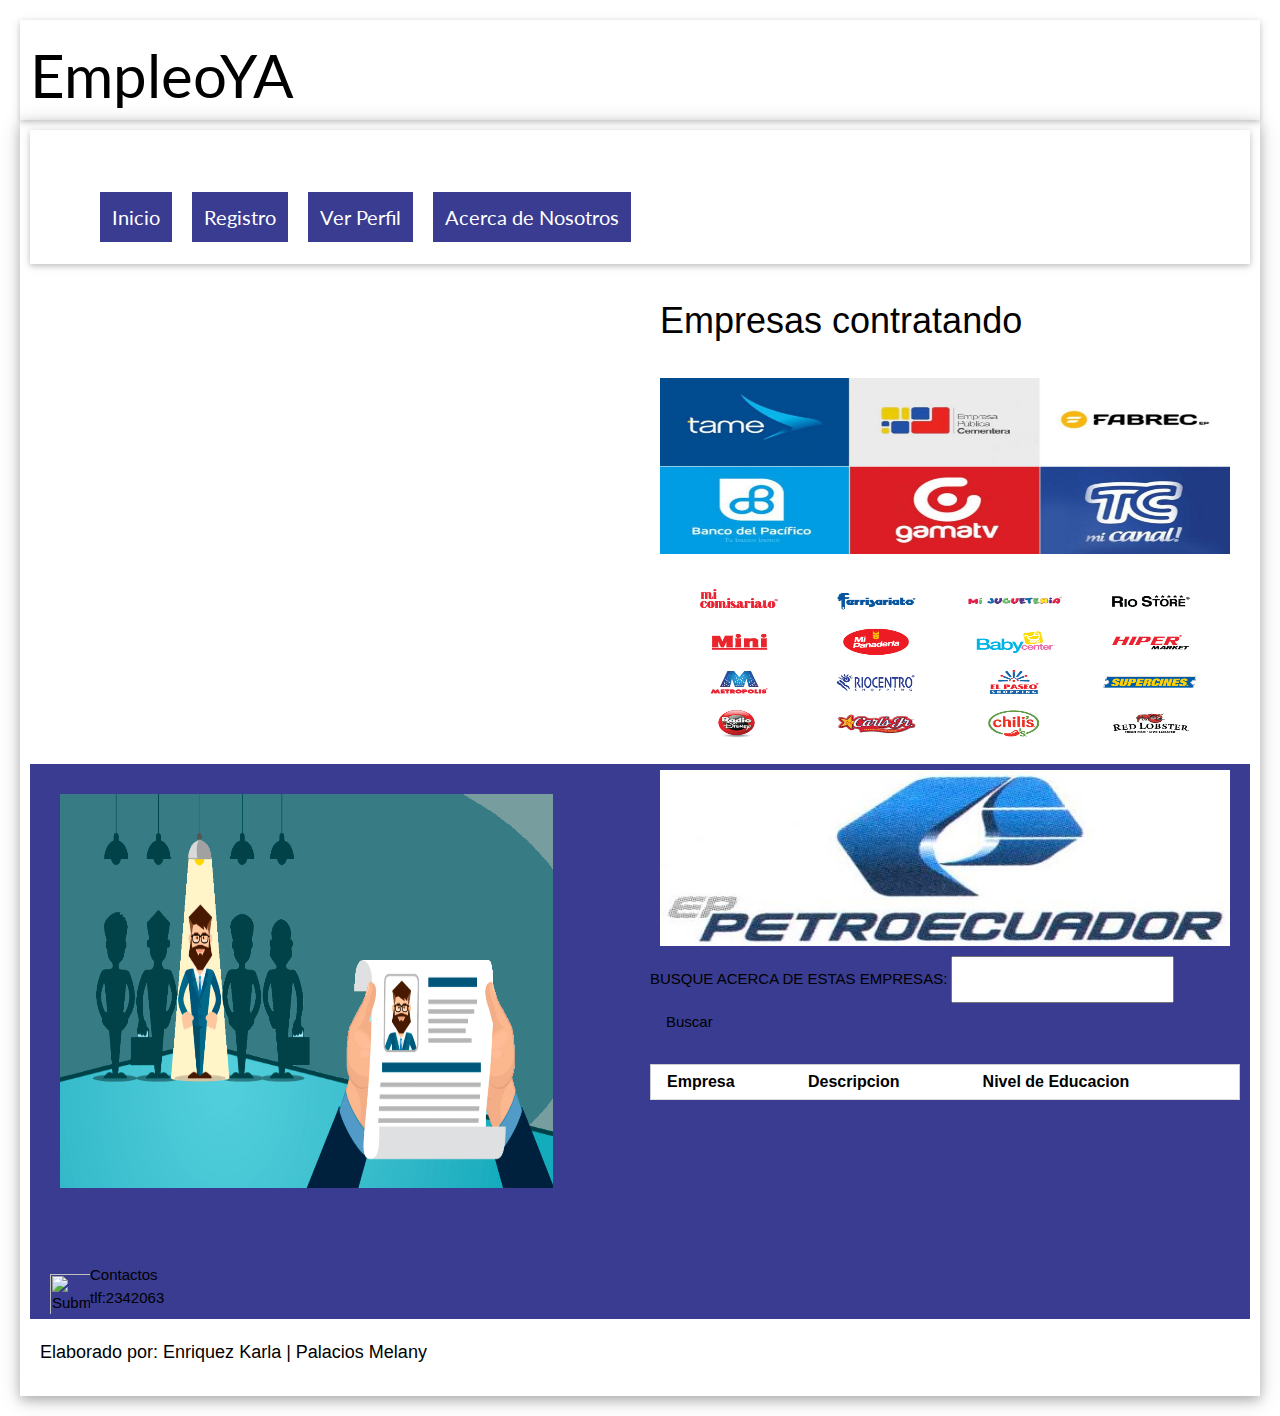
<file: a1/index.html>
<html>
<meta name="viewport" content="width=device-width, initial-scale=1">
<link rel="stylesheet" href="https://www.w3schools.com/lib/w3-theme-indigo.css">
<link rel="stylesheet" href="https://fonts.googleapis.com/css?family=Lato">
<link rel="stylesheet" href="https://www.w3schools.com/w3css/4/w3.css">
<link rel="stylesheet" href="../a1/menu.css" />
<head>
<script>
function buscar() {
		var porNombre=document.getElementsByName("busqueda")[0].value;
        var xmlhttp = new XMLHttpRequest();
        xmlhttp.onreadystatechange = function() {
            if (this.readyState == 4 && this.status == 200) {
               document.getElementById("tabla").innerHTML= this.responseText;
            }

        };
        xmlhttp.open("GET", "Sempresa.php?q=" + porNombre, true);
        xmlhttp.send();
    
}
</script>
	
	<body>
		<header  class="w3-theme w3-card"	>
			EmpleoYA
		</header>
		<div class="w3-card-4">
		<div class="w3-container w3-theme-l1 w3-card">
		<NAV class="w3-bar-item w3-padding-large w3-left">
		    <div id="header">
			<ul class="nav">
				<li><a href="">Inicio</a></li>
				<li><a href="">Registro</a>
					<ul>
						<li><a class="w3-bar-item w3-button w3-padding-large w3-hide-small" href="../a1/FormularioPersona.php">Registro Usuario</a></li>
						<li><a class="w3-bar-item w3-button w3-padding-large w3-hide-small" href="../a1/FormularioEmpresa.php">Registro Empresa</a></li>
					</ul>
				</li>
				<li><a href="">Ver Perfil</a>
					<ul>
						<li><a class="w3-bar-item w3-button w3-padding-large w3-hide-small" href="../a1/PerfilUsuario.php">Soy Usuario</a></li>
						<li><a class="w3-bar-item w3-button w3-padding-large w3-hide-small" href="../a1/PerfilEmpresa.php">Soy Empresa</a></li>
					</ul>
				</li>
				<li><a href="../a1/acerca.html">Acerca de Nosotros</a>
		    	
		</NAV>
	</div>
		<aside class="w3-theme-l3">
		<h1>Empresas contratando</h1>
		<img src="../a1/imagenes/emp1.jpg" width=100% height=20% class="w3-center"><br>
		<img src="../a1/imagenes/emp2.jpg" width=100% height=20% class="w3-center"><br>
		<img src="../a1/imagenes/emp3.jpg" width=100% height=20% class="w3-center"><br>
		  BUSQUE ACERCA DE ESTAS EMPRESAS: <input type="search" name="busqueda">
		  <button class='w3-button' onclick="buscar()"> Buscar </button><br>
		  <br>
		  <table class='w3-table-all' id="tabla">
		  <tr>
		     <th>Empresa</th>
     	 	<th>Descripcion</th>
      		<th>Nivel de Educacion</th>
		  </tr>
		</table>

		
		</aside>
		
		<section class="w3-theme-l4 ">
			<iframe width=90% height=90% src="https://www.youtube.com/embed/jyrfC4eavjE" frameborder="0" allow="accelerometer; autoplay; encrypted-media; gyroscope; picture-in-picture" allowfullscreen></iframe>
		</section>
		<article class="w3-theme-l5 w3-hover-light-blue">
			<img src="../a1/imagenes/img1.png" width=90% height=90%  class="w3-center"><br>
		</article>
		<footer class="w3-theme-l2 ">

 		 <input type="image" src="https://images.vexels.com/media/users/3/140965/isolated/preview/a945eef28564ae85fff5ac18adf637d9-phone-round-icon-by-vexels.png" align="left" width="50" height="50" alt="Submit">
			Contactos<br> 
				tlf:2342063
		</footer>
		<h5> Elaborado por: Enriquez Karla | Palacios Melany 
	</body>
	
</head>
</html>
</file>
<file: a1/menu.css>
*{
			box-sizing: border-box;
			padding: 10;
			
		}
		
		header{
			font-size: 60px;
			font-family: "Lato", sans-serif;
			align-items: center;
			width: 100%;
			height: 100px;
		}
		nav{
			font-size: 20px;
			font-family: "Lato", sans-serif;
			align-items: center;
			
		}
		
		footer{
			background-color:#393C90; 
		}
		
		section{
			width: 50%;
			height: 500px;
			padding: 50px;
			padding: 50px;
	  		

		}
	article{ /Articulo independiente/
		font-size: 20px;
	  	width: 50%;
	   	height: 500px; 
	 	padding: 30px;
	  	padding: 20px;
	   	float: left;
	  
	}
	aside{ /Define una barra lateral/
	
		font-size: 30px;
	 	color: black;
	  	width: 50%;
	   	height: 1000px; 
	   	float: right;
	   
	 
	}
	ul, ol {
				list-style:none;
			}
			
			.nav > li {
				float:left;
			}
			
			.nav li a {
				background-color:#393C90;
				color:#fff;
				text-decoration:none;
				padding:10px 12px;
				display:block;
			}
			
			.nav li a:hover {
				background-color:#434343;
			}
			
			.nav li ul {
				display:none;
				position:absolute;
				min-width:140px;
			}
			
			.nav li:hover > ul {
				display:block;
			}
			
			.nav li ul li {
				position:relative;
			}
			
			.nav li ul li ul {
				right:-140px;
				top:0px;
			}
</file>
